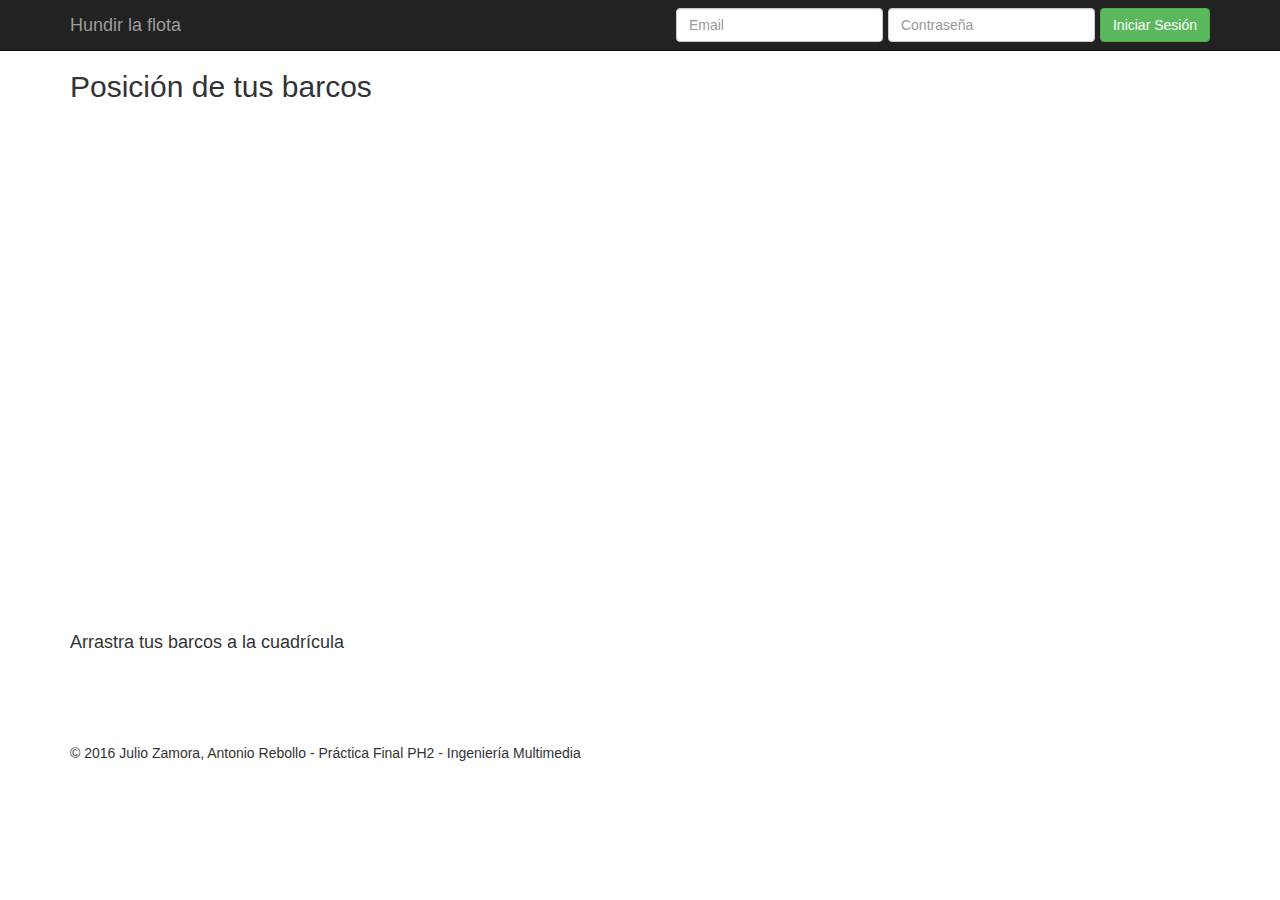
<file: juego.html>
<!DOCTYPE html>
<html lang="es">
<head>
	<title>P3 - PH2</title>
	<meta charset="utf-8">
	<meta http-equiv="X-UA-Compatible" content="IE=edge">
	<meta name="viewport" content="width=device-width, initial-scale=1">
	
	<!-- Bootstrap -->
	<link href="css/bootstrap/bootstrap.min.css" rel="stylesheet">
	<!-- Font-awesome -->
	<link rel="stylesheet" href="font-awesome/css/font-awesome.min.css">
	<!-- Nuestro CSS -->
	<link href="css/index.css" rel="stylesheet">
</head>
<body>
	<nav class="navbar navbar-inverse navbar-fixed-top">
		<div class="container">
			<div class="navbar-header">
				<button type="button" class="navbar-toggle collapsed" data-toggle="collapse" data-target="#navbar" aria-expanded="false" aria-controls="navbar">
					<span class="sr-only">Toggle navigation</span>
					<span class="icon-bar"></span>
					<span class="icon-bar"></span>
					<span class="icon-bar"></span>
				</button>
				<a class="navbar-brand" href="index.html">Hundir la flota</a>
			</div>
			<div id="navbar" class="navbar-collapse collapse">
				<form class="navbar-form navbar-right" onsubmit="return loginRequest();" action="#">
					
				</form>
			</div><!--/.navbar-collapse -->
		</div>
	</nav>

	

	<div class="container">
	<h2>Posición de tus barcos</h2>
		<div style="padding-top: 25px">
            <canvas id="tablero" width="460px" height="480px" ondragover="dragOverFunc(event)" ondrop="dropShip(event)"></canvas>
        </div>
        <h4>Arrastra tus barcos a la cuadrícula</h4>
        <div style="padding-top: 10px" id="barcos4"></div>
        <div style="padding-top: 15px" id="barcos3"></div>
        <div style="padding-top: 15px" id="barcos2"></div>
        <div style="padding-top: 15px; padding-bottom: 25px;" id="barcos1"></div>
		<footer>
			<p>&copy; 2016 Julio Zamora, Antonio Rebollo - Práctica Final PH2 - Ingeniería Multimedia</p>
		</footer>
	</div> <!-- /container -->

	<!-- Modal -->
	<div class="modal fade" id="myModal" tabindex="-1" role="dialog" aria-labelledby="myModalLabel">
		<div class="modal-dialog" role="document">
			<div class="modal-content">
				<div class="modal-header">
					<button type="button" class="close" data-dismiss="modal" aria-label="Close"><span aria-hidden="true">&times;</span></button>
					<h4 class="modal-title" style="color: green" id="myModalLabel">Bienvenido!</h4>
				</div>
				<div class="modal-body" style="color: green">
					Login Correcto, espere porfavor...
				</div>
				<div class="modal-footer">
					<button type="button" class="btn btn-success" data-dismiss="modal">Cerrar</button>
				</div>
			</div>
		</div>
	</div>

	<script src="js/jquery-1.12.4.min.js"></script>
	<script src="js/bootstrap/bootstrap.min.js"></script>
	<script src="js/main.js"></script>
	<script src="js/juego.js"></script>
</body>
</html>
</file>
<file: css/index.css>
body {
  padding-top: 50px;
  padding-bottom: 20px;
  min-width: 480px;
}
.jumbotron {
	background-image:url('../resources/barcosFondoBanner.jpg');
	background-size: cover;
	background-position:center;
	background-repeat: no-repeat;
}
.error-index{
	margin-right: 10px;
	color: red;
}
.error-index-verde{
	color: green;
	margin-right: 10px;
}
.jumbotron > .container{
	color: white;
}
.padding-right{
	padding-right:5px;
}
.bordeAzul{
	border-style: solid;
    border-width: 2px;
    border-color: #3D74E3;
}
</file>
